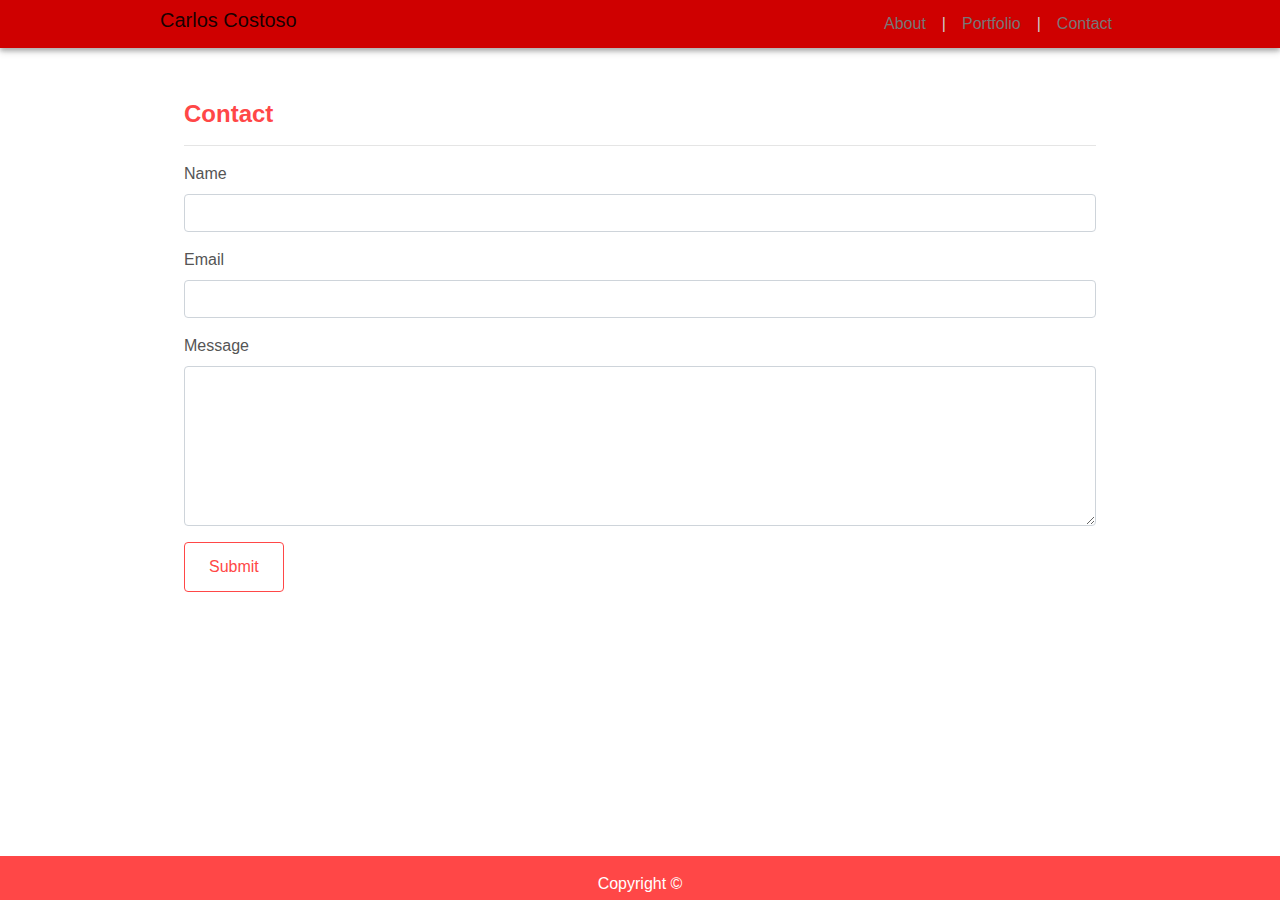
<file: contact.html>
<!DOCTYPE html>
<!-- This page is depricated, and will only used for reference purposes. -->
<html lang="en">
<head>
    <meta charset="UTF-8">
    <meta name="viewport" content="width=device-width, initial-scale=1.0">
    <meta http-equiv="X-UA-Compatible" content="ie=edge">
    <link rel="stylesheet" type="text/css" href="assets/css/reset.css">
    <link rel="stylesheet" href="https://stackpath.bootstrapcdn.com/bootstrap/4.3.1/css/bootstrap.min.css" integrity="sha384-ggOyR0iXCbMQv3Xipma34MD+dH/1fQ784/j6cY/iJTQUOhcWr7x9JvoRxT2MZw1T" crossorigin="anonymous">
    <link rel="stylesheet" type="text/css" href="assets/css/style.css">
    <title>My Portfolio - Bootstrap</title>
</head>
<body class="d-flex flex-column h-100">
    <header>
        <nav class="navbar navbar-expand-lg navbar-light p-0">
            <div class="container">
                <h1 id="navbarlogo" class="navbar-brand">Carlos Costoso</h1>
                <button class="navbar-toggler mr-3" type="button" data-toggle="collapse" data-target="#navbar" aria-controls="navbar" aria-expanded="false" aria-label="Toggle navigation">
                    <span class="navbar-toggler-icon"></span>
                </button>

                <div class="collapse navbar-collapse" id="navbar">
                    <ul class="navbar-nav ml-auto ml-1">
                        <li class="nav-item">
                            <a class="nav-link" href="index.html">About <span class="sr-only">(current)</span></a>
                        </li>
                        <li class="nav-item">
                            <span class="nav-link barccc">|</span>
                        </li>
                        <li class="nav-item">
                            <a class="nav-link" href="portfolio.html">Portfolio</a>
                        </li>
                        <li class="nav-item">
                            <span class="nav-link barccc">|</span>
                        </li>
                        <li class="nav-item">
                            <a class="nav-link" href="contact.html">Contact</a>
                        </li>
                    </ul>
                </div>
            </div>
        </nav>
    </header>

    <main id="contact" class="card container mt-3 px-1">
        <section class="card-body">
            <h2 class="card-title pt-3 pb-0">Contact</h2>
            <hr>
            <form class="form card-text">
                <div class="form-group">
                    <label for="name">Name</label>
                    <br />
                    <input class="form-control" type="text" id="name">
                </div>
                <div class="form-group">
                    <label for="email">Email</label>
                    <br />
                    <input class="form-control" type="email" id="email">
                </div>
                <div class="form-group">
                    <label for="message">Message</label>
                    <br />
                    <textarea class="form-control" id="message"></textarea>
                </div>
                <button class="btn btn-outline-success" type="submit" name="Submit">Submit</button>
            </form>
        </section>
    </main>

    <footer class="footer mt-auto pt-3 pb-1 d-flex justify-content-center">
        <span>Copyright &#xa9;</span>
    </footer>
</body>
</html>
</file>
<file: assets/css/style.css>
html, body {
  margin: 0;
  padding: 0;
  height: 100%;
}

.container {
  padding: 0;
  margin: 0 auto;
  max-width: 960px;
}

body,
p {
  font-family: 'Helvetica Neue', Helvetica, sans-serif;
  color: #555;
}

/* Header Styles */
header {
  background-color: #cf0000;
  -webkit-box-shadow: 0 3px 4px 0 rgba(0, 0, 0, 0.2), 0 3px 8px 0 rgba(0, 0, 0, 0.19);
          box-shadow: 0 3px 4px 0 rgba(0, 0, 0, 0.2), 0 3px 8px 0 rgba(0, 0, 0, 0.19);
}

h1#navbar-logo {
  color: #ffffff;
  display: inline-block;
  margin: 0;
  padding: 1.5rem;
  font-size: 2rem;
  line-height: 1;
  font-weight: bold;
  font-family: Montserrat, sans-serif;
}

.navbar-light .navbar-nav .nav-link {
  color: #777;
}

.navbar-light .navbar-nav .nav-link.barccc {
  color: #ccc;
}

.nav-link {
  font-family: Montserrat, sans-serif;
}

.nav-link:focus, .nav-link:active {
  border: none;
}

/* Main Section Styles */
h2 {
  margin: 0;
  padding: 1rem 0;
  color: #ff4747;
  font-family: Montserrat, sans-serif;
  font-size: 1.5rem;
  font-weight: bold;
}

p {
  line-height: 2;
}

#bio-image {
  max-width: 150px;
}

.card {
  border: none;
}

.left-fade {
  position: relative;
  -webkit-animation-name: left-fade;
          animation-name: left-fade;
  -webkit-animation-duration: .4s;
          animation-duration: .4s;
}

.right-fade {
  position: relative;
  -webkit-animation-name: right-fade;
          animation-name: right-fade;
  -webkit-animation-duration: .4s;
          animation-duration: .4s;
}

.in-fade {
  position: relative;
  -webkit-animation-name: in-fade;
          animation-name: in-fade;
  -webkit-animation-duration: .4s;
          animation-duration: .4s;
}

@-webkit-keyframes left-fade {
  from {
    opacity: 1;
  }
  to {
    -webkit-transform: translateX(-5%);
            transform: translateX(-5%);
    opacity: 0;
  }
}

@keyframes left-fade {
  from {
    opacity: 1;
  }
  to {
    -webkit-transform: translateX(-5%);
            transform: translateX(-5%);
    opacity: 0;
  }
}

@-webkit-keyframes right-fade {
  from {
    opacity: 1;
    display: relative;
  }
  to {
    -webkit-transform: translateX(5%);
            transform: translateX(5%);
    opacity: 0;
  }
}

@keyframes right-fade {
  from {
    opacity: 1;
    display: relative;
  }
  to {
    -webkit-transform: translateX(5%);
            transform: translateX(5%);
    opacity: 0;
  }
}

@-webkit-keyframes in-fade {
  from {
    opacity: 0;
  }
  to {
    opacity: 1;
  }
}

@keyframes in-fade {
  from {
    opacity: 0;
  }
  to {
    opacity: 1;
  }
}

/* Footer Styles */
footer {
  background-color: #ff4747;
  color: #ffffff;
  font-family: 'Helvetica Neue', Helvetica, sans-serif;
}

/* Portfolio Styles */
.card h3 {
  background-color: #ff4747;
  font-family: 'Georgia', Times, 'Times New Roman', serif;
  color: #ffffff;
  font-weight: normal;
  font-size: 1.15rem;
}

figure {
  width: 15rem;
  height: 15rem;
  overflow: auto;
}

figure {
  width: 100%;
  height: 100%;
  -webkit-transition: -webkit-transform .2s, -webkit-box-shadow .2s;
  transition: -webkit-transform .2s, -webkit-box-shadow .2s;
  transition: transform .2s, box-shadow .2s;
  transition: transform .2s, box-shadow .2s, -webkit-transform .2s, -webkit-box-shadow .2s;
}

figure:hover {
  -webkit-transform: scale(1.05);
          transform: scale(1.05);
  -webkit-box-shadow: 0 3px 4px 0 rgba(0, 0, 0, 0.2), 0 3px 8px 0 rgba(0, 0, 0, 0.19);
          box-shadow: 0 3px 4px 0 rgba(0, 0, 0, 0.2), 0 3px 8px 0 rgba(0, 0, 0, 0.19);
}

.demo-img {
  max-width: 100%;
}

/* Contact Styles */
textarea#message {
  height: 10rem;
}

button.btn {
  padding: 1rem 1.5rem;
  font-family: 'Helvetica Neue', Helvetica, sans-serif;
  font-size: 1rem;
  line-height: 1;
  color: #ff4747;
}

.btn-outline-success {
  color: #ff4747;
  border-color: #ff4747;
}

.btn-outline-success:hover {
  color: #fff;
  background-color: #ff4747;
  border-color: #ff4747;
  -webkit-box-shadow: 0 3px 4px 0 rgba(0, 0, 0, 0.2), 0 3px 8px 0 rgba(0, 0, 0, 0.19);
          box-shadow: 0 3px 4px 0 rgba(0, 0, 0, 0.2), 0 3px 8px 0 rgba(0, 0, 0, 0.19);
}

.btn-outline-success:focus, .btn-outline-success.focus {
  -webkit-box-shadow: 0 0 0 0.2rem rgba(40, 167, 69, 0.5);
          box-shadow: 0 0 0 0.2rem rgba(40, 167, 69, 0.5);
}

.btn-outline-success.disabled, .btn-outline-success:disabled {
  color: #ff4747;
  background-color: transparent;
}

.btn-outline-success:not(:disabled):not(.disabled):active, .btn-outline-success:not(:disabled):not(.disabled).active,
.show > .btn-outline-success.dropdown-toggle {
  color: #fff;
  background-color: #ff4747;
  border-color: #ff4747;
}

.btn-outline-success:not(:disabled):not(.disabled):active:focus, .btn-outline-success:not(:disabled):not(.disabled).active:focus,
.show > .btn-outline-success.dropdown-toggle:focus {
  -webkit-box-shadow: 0 0 0 0.2rem rgba(40, 167, 69, 0.5);
          box-shadow: 0 0 0 0.2rem rgba(40, 167, 69, 0.5);
}
/*# sourceMappingURL=style.css.map */
</file>
